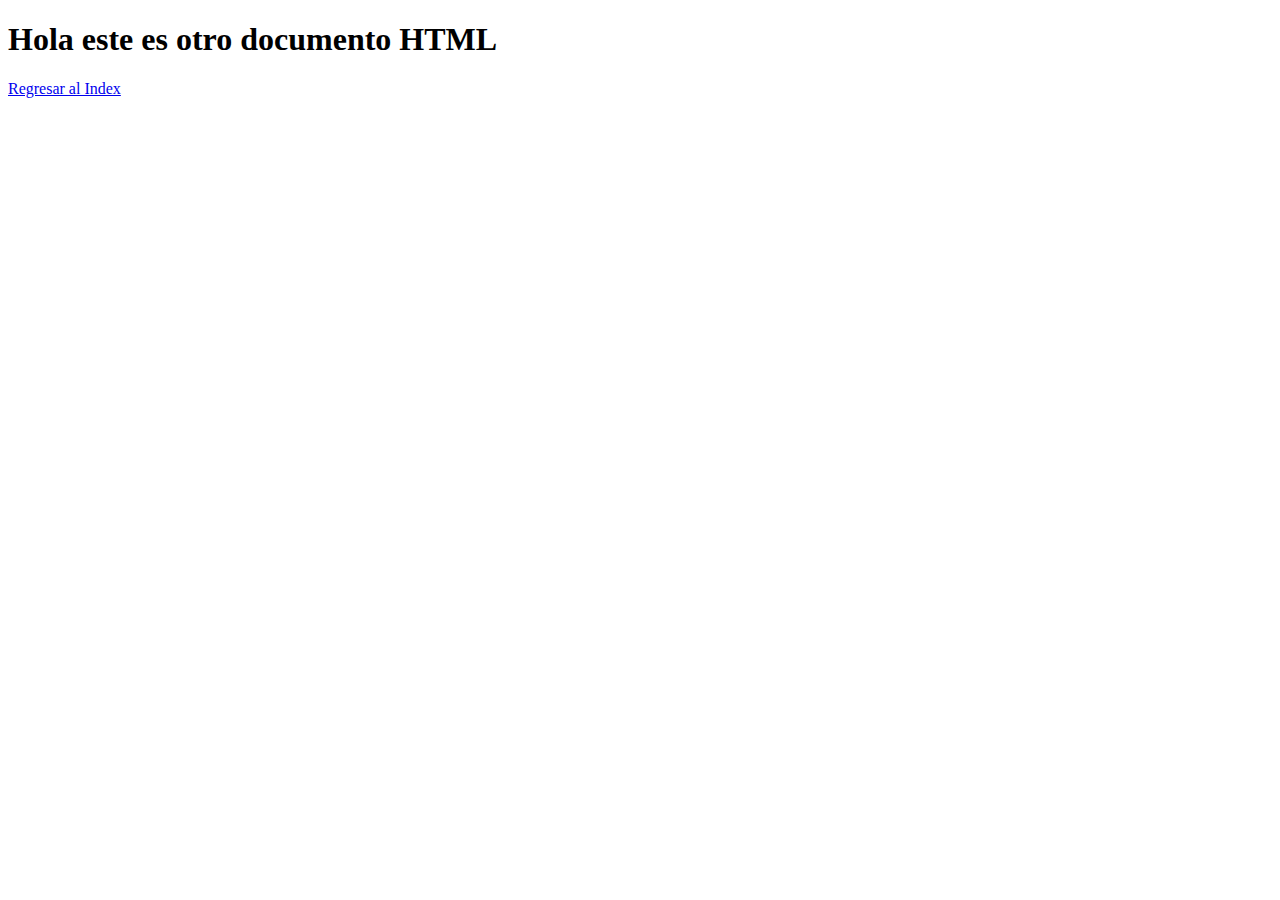
<file: hola.html>
<!DOCTYPE html>
<html lang="en">
<head>
    <meta charset="UTF-8">
    <meta http-equiv="X-UA-Compatible" content="IE=edge">
    <meta name="viewport" content="width=device-width, initial-scale=1.0">
    <title>Hola</title>
</head>
<body>
    <h1>Hola este es otro documento HTML</h1>
    <a href="index.html">Regresar al Index</a>
</body>
</html>
</file>
